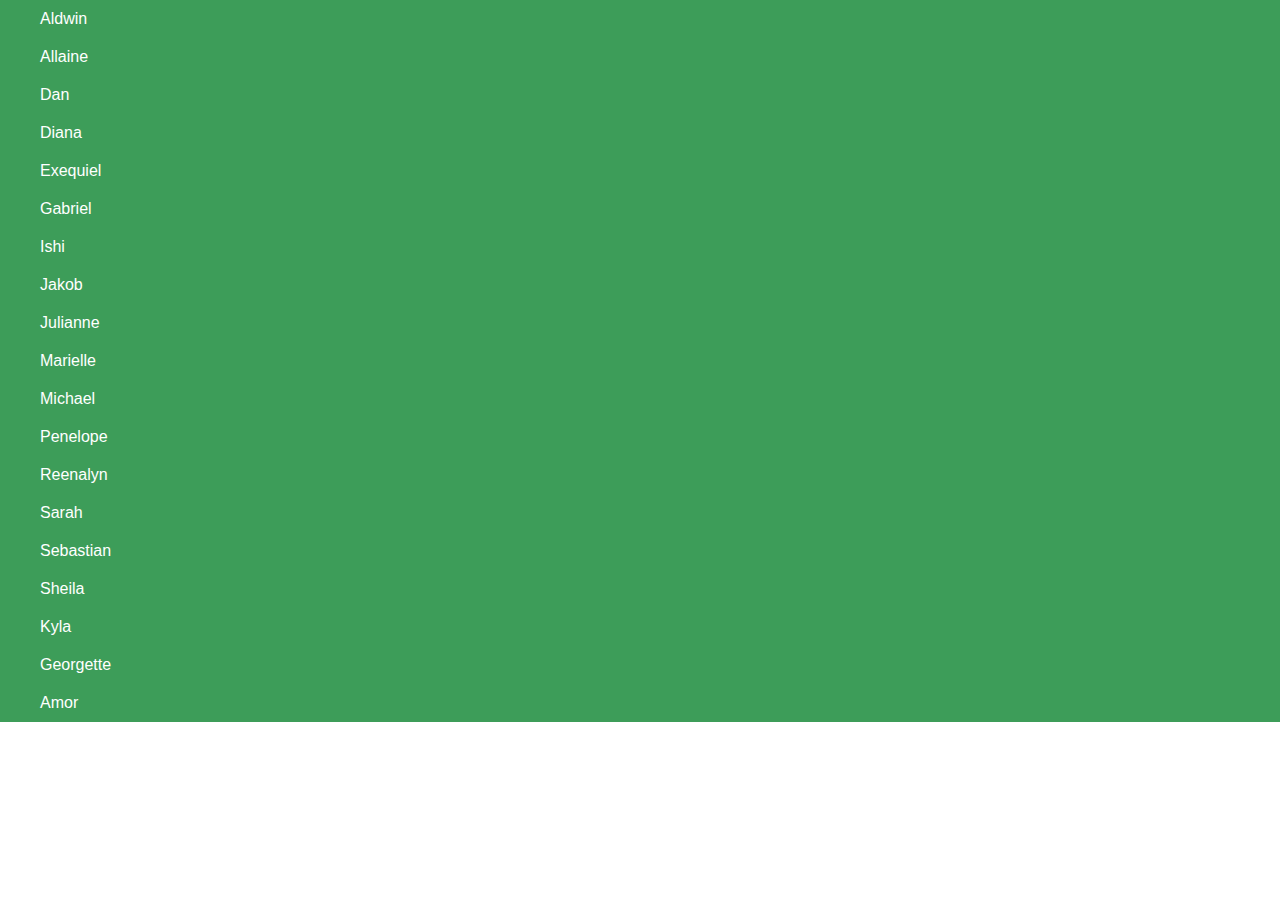
<file: Tab.html>
<html>
<head><link rel="stylesheet" type="text/css" href="styles/tab_styles.css"></head>
<ul class="nav">
<li><a href="Classmate/Null.html"  target="Base">Aldwin</a></li>
<li><a href="Classmate/Null.html"  target="Base">Allaine</a></li>
<li><a href="Null.html"  target="Base">Dan</a></li>
<li><a href="Null.html"  target="Base">Diana</a></li>
<li><a href="Null.html"  target="Base">Exequiel</a></li>
<li><a href="Bio_gab.html"  target="Base">Gabriel</a></li>
<li><a href="Classmate/Null.html"  target="Base">Ishi</a></li>
<li><a href="Classmate/Null.html"  target="Base">Jakob</a></li>
<li><a href="Classmate/Null.html"  target="Base">Julianne</a></li>
<li><a href="Classmate/Null.html"  target="Base">Marielle</a></li>
<li><a href="Classmate/Null.html"  target="Base">Michael</a></li>
<li><a href="Classmate/Null.html"  target="Base">Penelope</a></li>
<li><a href="Classmate/Null.html"  target="Base">Reenalyn</a></li>
<li><a href="Classmate/Null.html"  target="Base">Sarah</a></li>
<li><a href="Bio_SEB.html"  target="Base">Sebastian</a></li>
<li><a href="Classmate/Null.html"  target="Base">Sheila</a></li>
<li><a href="Classmate/Null.html"  target="Base">Kyla</a></li>
<li><a href="Classmate/Null.html"  target="Base">Georgette</a></li>
<li><a href="Classmate/Null.html"  target="Base">Amor</a></li>
</ul>

</html>
</file>
<file: styles/tab_styles.css>
body{
	margin:0;
	padding:0;
	font-family:'Arial';
}
.nav{
	background-color:#3d9d59;
	color:#fffffff;
	list-style:none;
}
.nav > li{
	padding:10px 0 10px 0;
	
}
.nav > li > a {
	text-decoration:none;
	color:#fff;
	
}
.nav > li > a:hover{
	color:152b30;
}
</file>
